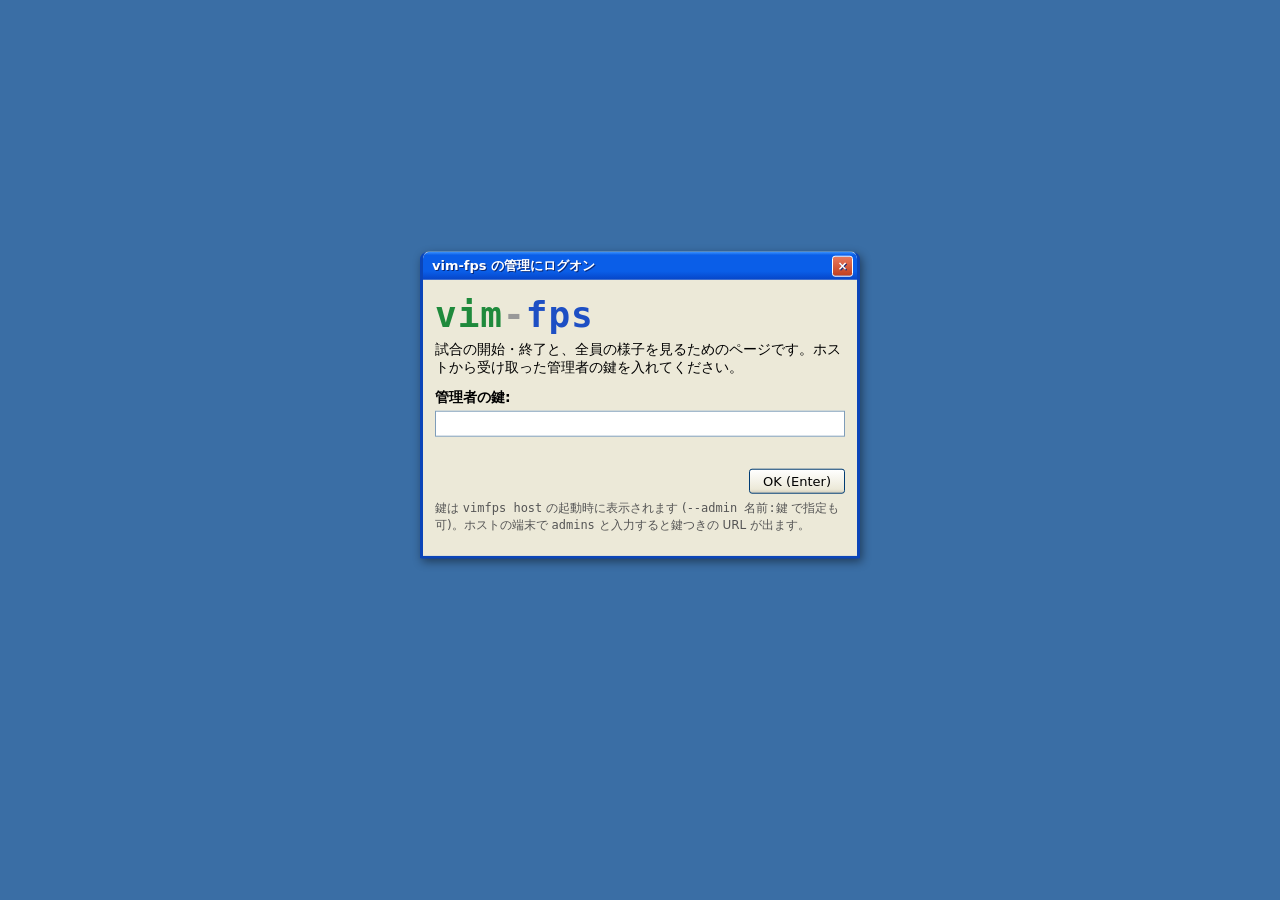
<file: web/admin.html>
<!doctype html>
<html lang="ja">
<head>
<meta charset="utf-8">
<meta name="viewport" content="width=device-width, initial-scale=1">
<meta name="referrer" content="no-referrer">
<meta name="robots" content="noindex">
<title>vim-fps 管理</title>
<link rel="icon" href="data:image/svg+xml,<svg xmlns='http://www.w3.org/2000/svg' viewBox='0 0 16 16'><rect width='16' height='16' rx='3' fill='%23245edb'/><circle cx='8' cy='8' r='4' fill='%23e5372c'/></svg>">
<link rel="stylesheet" href="style.css">
<link rel="stylesheet" href="admin.css">
</head>
<body class="admin" data-phase="none">

<!-- Log on: the admin key (from the URL's #key=..., or typed) -->
<div id="signin" class="window">
  <div class="titlebar"><span>vim-fps の管理にログオン</span><span class="tb-btns"><i class="x">×</i></span></div>
  <form id="signin-form" class="body" autocomplete="off">
    <div class="logo"><span class="v">vim</span><span class="dash">-</span><span class="f">fps</span></div>
    <p>試合の開始・終了と、全員の様子を見るためのページです。ホストから受け取った管理者の鍵を入れてください。</p>
    <label for="signin-key">管理者の鍵:</label>
    <input id="signin-key" type="password" spellcheck="false" autocapitalize="off" required minlength="8">
    <p id="signin-error" role="alert"></p>
    <div class="btns"><button type="submit" class="xpbtn">OK (Enter)</button></div>
    <p class="hint">鍵は <code>vimfps host</code> の起動時に表示されます (<code>--admin 名前:鍵</code> で指定も可)。ホストの端末で <code>admins</code> と入力すると鍵つきの URL が出ます。</p>
  </form>
</div>

<div id="desk" hidden>
  <!-- 1: everyone's view -->
  <section id="w-monitor" class="window" data-win="1" data-title="モニター">
    <div class="titlebar"><span><b class="wn">1</b> <span id="monitor-title">モニター</span></span><span class="tb-btns"><i>_</i><i id="btn-max" title="全画面 (F)">□</i></span></div>
    <div class="body">
      <div id="monitor-bar" class="mbar"></div>
      <div id="screens">
        <canvas id="gl"></canvas>
        <div id="tiles"></div>
        <canvas id="bigmap" hidden></canvas>
      </div>
      <div class="hint keys" id="monitor-hint"><kbd>hjkl</kbd> 選ぶ · <kbd>Enter</kbd> 1 人を大きく · <kbd>+</kbd>/<kbd>-</kbd> 表示数 (<kbd>=</kbd> 自動) · <kbd>s</kbd> 並び (順位 / 名前) · <kbd>]</kbd>/<kbd>[</kbd> ページ · <kbd>c</kbd> 巡回 · <kbd>b</kbd> bot · <kbd>a</kbd>/<kbd>o</kbd> カメラ 自動 / 手動 · <kbd>F</kbd> 全画面 · <kbd>m</kbd> マップ · <kbd>Esc</kbd> 一覧へ</div>
      <div class="hint touchonly">タイルをタップで 1 人を大きく (もう一度で一覧へ) · カメラはドラッグで向き、ボタンで移動 · □ で全画面</div>
    </div>
  </section>

  <div id="side">
    <!-- 2: the match -->
    <section id="w-match" class="window" data-win="2" data-title="試合">
      <div class="titlebar"><span><b class="wn">2</b> 試合</span><span class="tb-btns"><i>_</i></span></div>
      <div class="body">
        <div id="phase"><i></i><span id="phase-name">接続中</span><b id="phase-clock">--:--</b></div>
        <ol id="match-list" class="listview plain"></ol>
        <div class="hint keys"><kbd>j</kbd>/<kbd>k</kbd> 選ぶ · <kbd>Enter</kbd> 実行 · <kbd>h</kbd>/<kbd>l</kbd> 秒読み・切り替え</div>
      </div>
    </section>

    <!-- 3: map -->
    <section id="w-map" class="window" data-win="3" data-title="マップ">
      <div class="titlebar"><span><b class="wn">3</b> マップ</span><span class="tb-btns"><i>_</i></span></div>
      <div class="body"><canvas id="minimap" width="560" height="560"></canvas>
        <div class="hint"><span class="keys"><kbd>j</kbd>/<kbd>k</kbd> 選手を選ぶ · <kbd>Enter</kbd> モニターで大きく · </span>扇は見ている向き · 赤い縁は撃ち合い中</div></div>
    </section>

    <!-- 4: ranking -->
    <section id="w-rank" class="window" data-win="4" data-title="順位">
      <div class="titlebar"><span><b class="wn">4</b> 順位</span><span class="tb-btns"><i>_</i></span></div>
      <div class="body">
        <table id="ranking" class="grid">
          <thead><tr><th>順</th><th>名前</th><th>HP</th><th>キル</th><th>デス</th><th>ping</th></tr></thead>
          <tbody></tbody>
        </table>
        <p id="watchers" class="hint"></p>
        <div class="btns acts" id="rank-acts">
          <button type="button" class="xpbtn" data-act="solo">視点を大きく (Enter)</button>
          <button type="button" class="xpbtn" data-act="watch">観戦に回す (w)</button>
          <button type="button" class="xpbtn" data-act="kick">退出させる (dd)</button>
        </div>
        <div class="hint keys"><kbd>j</kbd>/<kbd>k</kbd> 選ぶ · <kbd>h</kbd>/<kbd>l</kbd> bot の強さ · ボタンは選んだ人に</div>
      </div>
    </section>

    <!-- 5: bots -->
    <section id="w-bots" class="window" data-win="5" data-title="bot">
      <div class="titlebar"><span><b class="wn">5</b> bot</span><span class="tb-btns"><i>_</i></span></div>
      <div class="body">
        <ol id="bot-list" class="listview plain"></ol>
        <div class="hint"><span class="keys"><kbd>j</kbd>/<kbd>k</kbd> 選ぶ · <kbd>h</kbd>/<kbd>l</kbd> 数・強さ・番号 (<kbd>H</kbd>/<kbd>L</kbd> で 5 ずつ) · <kbd>a</kbd> 全体の強さに戻す · </span>◀ ▶ で変更 · すぐ反映</div>
      </div>
    </section>

    <!-- 6: rules of the match about to start (or of the next one) -->
    <section id="w-rules" class="window" data-win="6" data-title="ルール">
      <div class="titlebar"><span><b class="wn">6</b> <span id="rules-title">ルール</span></span><span class="tb-btns"><i>_</i></span></div>
      <div class="body">
        <ol id="rules-list" class="listview plain"></ol>
        <p id="rules-note" class="hint"></p>
        <div class="hint"><span class="keys"><kbd>j</kbd>/<kbd>k</kbd> 項目 · <kbd>h</kbd>/<kbd>l</kbd> 変更 · <kbd>Enter</kbd> または <kbd>:w</kbd> で保存 · <kbd>u</kbd> 元に戻す</span><span class="touchonly">◀ ▶ で変更して「保存する」</span></div>
      </div>
    </section>

    <!-- 7: log and messages -->
    <section id="w-log" class="window" data-win="7" data-title="ログ">
      <div class="titlebar"><span><b class="wn">7</b> ログ</span><span class="tb-btns"><i>_</i></span></div>
      <div class="body">
        <ol id="log"></ol>
        <div class="btns acts"><button type="button" class="xpbtn" id="btn-say">全員にメッセージ (i)</button></div>
        <div class="hint keys"><kbd>j</kbd>/<kbd>k</kbd> スクロール</div>
      </div>
    </section>
  </div>

  <!-- : command line -->
  <div id="cmdwin" class="window overlay" hidden>
    <div class="titlebar"><span>コマンドの実行</span><span class="tb-btns"><i class="x">×</i></span></div>
    <div class="body">
      <form id="cmdform" action="#"><label for="cmdinput">:</label><input id="cmdinput" autocomplete="off" spellcheck="false" autocapitalize="off"></form>
      <div class="hint">start [秒] · end · lobby · cancel · auto on|off · bots 数 · bots 5:5 4:2 · order strong|weak|random · level 名前 1〜5 · level all 1〜5 · set time=分 … · kick 名前 · watch 名前 · say 文 · status · w (ルール保存) · help · q · ↑↓ 履歴</div>
    </div>
  </div>

  <!-- i: a message to everyone -->
  <div id="saywin" class="window overlay" hidden>
    <div class="titlebar"><span>チャット — 全員に送信 (管理者として)</span><span class="tb-btns"><i class="x">×</i></span></div>
    <div class="body">
      <form id="sayform" action="#"><input id="sayinput" maxlength="120" autocomplete="off" spellcheck="false"></form>
      <div class="hint">Enter で送信 · Esc で取り消し</div>
    </div>
  </div>

  <!-- Messages and questions -->
  <div id="msgwin" class="window overlay" hidden role="dialog" aria-modal="true">
    <div class="titlebar"><span id="msg-title">メッセージ</span><span class="tb-btns"><i class="x">×</i></span></div>
    <div class="body">
      <div id="msg-row"><span id="msg-icon" hidden>?</span><pre id="msg-body"></pre></div>
      <div class="btns" id="msg-btns"></div>
    </div>
  </div>

  <div id="taskbar">
    <div id="start" title="キーの一覧 (?)"><span class="flag"></span><span id="mode">NORMAL</span></div>
    <div class="tb" id="cmdbtn" title="コマンド (:)">: コマンド</div>
    <div id="tasks"></div>
    <div class="tb grow" id="showcmd"></div>
    <div id="tray"><span id="link"></span><span id="admin-name"></span><span id="clock">--:--</span></div>
  </div>
</div>

<script type="module" src="js/admin.js"></script>
</body>
</html>
</file>
<file: web/style.css>
/* XP-era desktop look: blue title bars, beige window bodies, a taskbar at
   the bottom. Original styling only (no third-party assets or fonts). */

:root {
  --title-a: #0a5ee8;
  --title-b: #3d95ff;
  --title-c: #0645c8;
  --window: #ece9d8;
  --window-edge: #0b45b8;
  --text: #000;
  --muted: #555;
  --select: #316ac5;
  --taskbar-a: #2a62db;
  --taskbar-b: #1c4bbf;
  --start-a: #3f9b3f;
  --start-b: #2b7a2b;
  --tray: #0f8ae8;
  --bg: #3a6ea5;
  --crosshair: #fff;
  --font: system-ui, -apple-system, "Segoe UI", "Hiragino Sans", "Noto Sans JP", sans-serif;
  --mono: ui-monospace, "SF Mono", Menlo, Consolas, "Noto Sans Mono", monospace;
  color-scheme: light;
}

* { box-sizing: border-box; }
html, body { margin: 0; height: 100%; overflow: hidden; background: var(--bg); font-family: var(--font); font-size: 14px; color: var(--text); }
#app { position: fixed; inset: 0; cursor: none; user-select: none; }
#view { position: absolute; inset: 0; width: 100%; height: calc(100% - 34px); display: block; }
.hidden { display: none !important; }

/* ---------- windows ---------- */
.window {
  position: absolute;
  background: var(--window);
  border: 3px solid var(--window-edge);
  border-top-width: 0;
  border-radius: 8px 8px 2px 2px;
  box-shadow: 2px 3px 10px rgba(0, 0, 0, 0.45);
  min-width: 220px;
  z-index: 20;
}
.titlebar {
  display: flex; align-items: center; justify-content: space-between;
  height: 28px; padding: 0 4px 0 9px;
  color: #fff; font-weight: 700; font-size: 13px;
  text-shadow: 1px 1px 0 #0a2a7a;
  background: linear-gradient(180deg, var(--title-b) 0%, var(--title-a) 12%, var(--title-a) 70%, var(--title-c) 100%);
  border-radius: 7px 7px 0 0;
}
.tb-btns { display: flex; gap: 2px; }
.tb-btns i {
  font-style: normal; width: 21px; height: 21px; display: grid; place-items: center;
  border: 1px solid #fff; border-radius: 3px; font-size: 12px; line-height: 1;
  background: linear-gradient(180deg, #4a8cf7, #1d5fd6);
}
.tb-btns i.x { background: linear-gradient(180deg, #e8795d, #c2401f); }
.window .body { padding: 10px 12px; }
.window.small { min-width: 180px; }
.hint { color: var(--muted); font-size: 12px; margin: 8px 0 0; }
kbd { font-family: var(--mono); background: #fff; border: 1px solid #aaa; border-bottom-width: 2px; border-radius: 3px; padding: 0 4px; font-size: 12px; }

.listview { list-style: none; margin: 0; padding: 2px; background: #fff; border: 1px solid #7f9db9; min-width: 260px; counter-reset: li; }
.listview li { padding: 5px 10px 5px 30px; position: relative; counter-increment: li; white-space: nowrap; }
.listview li::before { content: counter(li); position: absolute; left: 8px; color: #888; font-family: var(--mono); font-size: 12px; top: 6px; }
.listview li.sel { background: var(--select); color: #fff; }
.listview li.sel::before { color: #cfe0ff; }
.listview li.disabled { color: #999; }
.listview li .sub { color: #777; font-size: 12px; margin-left: 8px; }
.listview li.sel .sub { color: #dde8ff; }
/* The title menu: the explanation goes under the name and wraps inside
   the window (a phone is narrower than the longest one). */
#menu li { white-space: normal; }
/* Taller than a phone's screen: the window keeps its title bar and the
   inside scrolls (the menu follows the selected row). */
#title { display: flex; flex-direction: column; max-height: calc(100vh - 50px); max-height: calc(100dvh - 50px); }
#title .body { overflow-y: auto; min-height: 0; }
#menu li .sub { display: block; margin-left: 0; line-height: 1.35; }

/* ---------- title ---------- */
#customwin { left: 50%; top: 45%; transform: translate(-50%, -50%); width: min(520px, calc(100vw - 32px)); z-index: 25; }
#title { left: 50%; top: 45%; transform: translate(-50%, -50%); width: min(520px, calc(100vw - 32px)); }
.logo { font-family: var(--mono); font-size: 44px; font-weight: 800; letter-spacing: 1px; margin: 4px 0 0; }
.logo .v { color: #1f8a3c; } .logo .dash { color: #999; } .logo .f { color: #1d4fc4; }
.tag { margin: 0 0 10px; color: #333; }

/* ---------- HUD ---------- */
#crosshair { position: absolute; left: 50%; top: calc(50% - 17px); width: 0; height: 0; z-index: 5; pointer-events: none; }
#crosshair::before, #crosshair::after { content: ""; position: absolute; background: var(--crosshair); box-shadow: 0 0 2px #000; }
#crosshair[data-mode="normal"]::before { width: 14px; height: 18px; left: -7px; top: -9px; background: rgba(255,255,255,0.35); background: color-mix(in srgb, var(--crosshair) 35%, transparent); border: 2px solid var(--crosshair); }
#crosshair[data-mode="normal"]::after { display: none; }
#crosshair[data-mode="view"]::before { width: 22px; height: 2px; left: -11px; top: -1px; }
#crosshair[data-mode="view"]::after { width: 2px; height: 22px; left: -1px; top: -11px; }
#crosshair[data-mode="other"]::before { width: 12px; height: 20px; left: -6px; top: -10px; background: transparent; border: 2px solid var(--crosshair); }
#crosshair[data-mode="other"]::after { display: none; }
#hitmarker { position: absolute; left: 50%; top: calc(50% - 17px); transform: translate(-50%, -50%); color: #fff; font-size: 26px; font-weight: 700; text-shadow: 0 0 3px #000; z-index: 6; }
#hitmarker.head { color: #ff4040; }
#scope { position: absolute; inset: 0 0 34px 0; z-index: 4; pointer-events: none;
  background: radial-gradient(circle at 50% 50%, transparent 0, transparent 34vh, #000 34.3vh); }
#scope::before { content: ""; position: absolute; left: 0; right: 0; top: calc(50% - 0.5px); height: 1px; background: #000; }
#scope::after { content: ""; position: absolute; top: 0; bottom: 0; left: calc(50% - 0.5px); width: 1px; background: #000; }
/* Bullet-drop marks below the centre: 1 = 100 m, 2 = 200 m ... */
#holdover { position: absolute; left: 50%; top: 50%; width: 0; height: 0; }
#holdover i { position: absolute; left: -9px; width: 18px; height: 2px; background: #000; }
#holdover i b { position: absolute; left: 22px; top: -7px; font: 700 10px var(--mono); color: #000; text-shadow: 0 0 2px #fff; }
#dmgdir { position: absolute; left: 50%; top: calc(50% - 17px); width: 0; height: 0; z-index: 6; pointer-events: none; }
#dmgdir .arc { position: absolute; left: -60px; top: -140px; width: 120px; height: 24px; transform-origin: 60px 140px;
  background: radial-gradient(ellipse at 50% 100%, rgba(255,40,40,0.85), rgba(255,40,40,0) 70%); }
body.uianim #dmgdir .arc { animation: fade 0.7s ease-out forwards; }

#progress { left: 50%; top: 62%; transform: translateX(-50%); }
.xpbar { width: 200px; height: 16px; border: 1px solid #686868; background: #fff; padding: 2px; border-radius: 2px; }
.xpbar > div { height: 100%; width: 0; background: repeating-linear-gradient(90deg, #2bb52b 0 8px, transparent 8px 10px); }

#chatlog { position: absolute; left: 12px; bottom: 46px; width: min(460px, calc(100vw - 32px)); z-index: 3; font-size: 13px; pointer-events: none; display: flex; flex-direction: column; justify-content: flex-end; overflow: hidden; }
#chatlog div { color: #fff; text-shadow: 0 0 3px #000, 1px 1px 0 #000; margin-top: 2px; word-break: break-all; }
#chatlog div b { color: #ffe27a; }
#chatlog div.sys { color: #bfe3ff; }
body.uianim #chatlog div.old { opacity: 0.0; transition: opacity 1s; }
body:not(.uianim) #chatlog div.old { display: none; }

#rank { white-space: pre-line; position: absolute; right: 12px; top: 10px; z-index: 3; background: rgba(0,0,0,0.35); color: #fff; padding: 6px 10px; border-radius: 4px; font-size: 13px; line-height: 1.5; text-align: right; }
#fps { position: absolute; left: 12px; top: 10px; color: #fff; text-shadow: 0 0 2px #000; font-family: var(--mono); z-index: 3; }

/* notification balloons, above the tray */
#balloons { position: absolute; right: 10px; bottom: calc(44px + var(--pip, 0px)); z-index: 30; display: flex; flex-direction: column; gap: 6px; align-items: flex-end; justify-content: flex-end; overflow: hidden; padding: 2px 4px 6px; pointer-events: none; }
.balloon { background: #ffffe1; border: 1px solid #000; border-radius: 8px; padding: 6px 12px; font-size: 13px; box-shadow: 1px 2px 4px rgba(0,0,0,0.35); max-width: min(420px, calc(100vw - 32px)); }
.balloon .h { font-weight: 700; }
.balloon.kill .h { color: #a01010; }
body.uianim .balloon { animation: pop 0.15s ease-out; }
body.uianim .balloon.out { opacity: 0; transition: opacity 0.4s; }

/* ---------- windows placement ---------- */
#inventory { left: 50%; top: 45%; transform: translate(-50%, -50%); }
#mapwin { left: 50%; top: calc(50% - 17px); transform: translate(-50%, -50%); }
#mapcanvas { display: block; width: min(480px, calc(100vw - 60px), calc(100vh - 160px)); height: auto; aspect-ratio: 1; background: #6fae4a; border: 1px solid #7f9db9; }
#chatwin, #cmdwin { left: 12px; bottom: 46px; width: min(520px, calc(100vw - 24px)); }
#chatinput, #cmdinput { width: 100%; font: 14px var(--mono); padding: 4px 6px; border: 1px solid #7f9db9; outline: none; }
#cmdwin .body { display: flex; flex-wrap: wrap; align-items: center; gap: 4px; }
#cmdwin label { font: 700 16px var(--mono); }
#cmdinput { flex: 1; width: auto; }
#cmdform { display: flex; align-items: center; gap: 4px; flex: 1; }
#chatform { margin: 0; }
/* The × of a window closes it (touch screens have no Esc key). */
body.touch .titlebar .x { width: 30px; height: 24px; font-size: 15px; }
#cmdwin .hint { flex-basis: 100%; }
.btnrow { display: flex; gap: 8px; justify-content: flex-end; margin-top: 8px; flex-basis: 100%; }
.xpbtn { font: 13px var(--font); min-width: 96px; padding: 4px 12px; border: 1px solid #003c74; border-radius: 3px; color: #000; cursor: default;
  background: linear-gradient(180deg, #ffffff, #ece9d8 85%, #d6d0bd); }
.xpbtn:active { background: linear-gradient(180deg, #e3e0d0, #f3f1e8); }
body:not(.touch) .btnrow { display: none; }
/* Touch screens: the typing windows go to the top, above the key pad (and
   clear of the on-screen keyboard), with large buttons. */
body.touch #chatwin, body.touch #cmdwin { top: 56px; bottom: auto; z-index: 45; }
body.touch .xpbtn { min-height: 40px; font-size: 15px; flex: 1; }
#msgwin { left: 50%; top: 45%; transform: translate(-50%, -50%); max-width: calc(100vw - 32px); z-index: 26; }
/* Lines of a whole number of pixels, and the space around them a border
   (which does not scroll): j / k move exactly one line, and the top line
   always shows whole. */
#msg-body { margin: 0; font: 13px/20px var(--mono); background: #fff; border: solid #fff; border-width: 8px 10px; box-shadow: 0 0 0 1px #7f9db9; padding: 0; max-height: calc(100vh - 200px); max-height: calc(round(down, 100vh - 216px, 20px) + 16px); max-width: calc(100vw - 60px); overflow: auto; white-space: pre; min-width: min(560px, calc(100vw - 60px)); }
#msg-body .err { color: #c00000; }
/* Death: stop screen and reboot (they cover everything, the taskbar too). */
#bsod { position: fixed; inset: 0; z-index: 100; background: #0000aa; color: #fff; display: flex; align-items: center; justify-content: center; padding: 16px; }
#bsod-text { margin: 0; font: 15px/1.45 var(--mono); white-space: pre-wrap; max-width: 760px; width: 100%; }
#bsod-text .hl { background: #aaaaaa; color: #0000aa; padding: 0 6px; }
#boot { position: fixed; inset: 0; z-index: 100; background: #000; color: #ddd; display: flex; flex-direction: column; align-items: center; justify-content: center; gap: 22px; font-family: var(--font); }
#boot .boot-logo { display: flex; align-items: center; gap: 10px; font: 800 40px var(--mono); }
#boot .boot-logo .v { color: #3ec45c; } #boot .boot-logo .dash { color: #888; } #boot .boot-logo .f { color: #4f86f7; }
#boot .boot-logo .flag { width: 26px; height: 26px; transform: rotate(45deg); border-radius: 3px; background: linear-gradient(135deg, #b9f5b9, #1f8a3c); }
#boot .boot-bar { position: relative; width: 160px; height: 14px; border: 2px solid #b2b2b2; border-radius: 4px; overflow: hidden; }
#boot .boot-bar i { position: absolute; top: 2px; width: 10px; height: 6px; border-radius: 1px; background: linear-gradient(180deg, #8fb6ff, #2a5fd6); left: 6px; }
#boot .boot-bar i:nth-child(2) { left: 19px; } #boot .boot-bar i:nth-child(3) { left: 32px; }
body.uianim #boot .boot-bar i { animation: bootbar 1.2s linear infinite; }
@keyframes bootbar { from { transform: translateX(-40px); } to { transform: translateX(170px); } }
#boot p { margin: 0; font-size: 13px; color: #999; }
.icon-err { flex: none; width: 34px; height: 34px; border-radius: 50%; display: grid; place-items: center; color: #fff; font-weight: 700; font-size: 20px; background: radial-gradient(circle at 35% 30%, #ff8a7a, #d11a0a 60%, #9a0f04); border: 1px solid #7a0a00; }
#lobbywin { left: 50%; top: 96px; transform: translateX(-50%); width: min(440px, calc(100vw - 32px)); z-index: 18; }
#lobby-status { margin: 0 0 8px; font-weight: 700; }
#lobby-count { font-size: 64px; line-height: 1; font-weight: 800; text-align: center; margin: 2px 0 10px; color: #1d4fc4; font-variant-numeric: tabular-nums; }
#lobby-list { list-style: none; margin: 0; padding: 4px 6px; background: #fff; border: 1px solid #7f9db9; max-height: 132px; overflow: auto; display: flex; flex-wrap: wrap; gap: 4px 12px; font-size: 13px; }
#lobby-list li.me { font-weight: 700; }
#lobby-list li.bot { color: #777; }
#lobby-list li.watch { color: #777; font-style: italic; }
#resultwin { left: 50%; top: 46%; transform: translate(-50%, -50%); min-width: min(360px, calc(100vw - 32px)); max-width: calc(100vw - 32px); }
/* Many players: the table scrolls inside the window (j / k, a whole row a
   press), its header staying on top. Rows are 26 px; the box is a whole
   number of rows tall. */
#result-scroll { background: #fff; border: 1px solid #7f9db9; overflow-y: auto; max-height: calc(100vh - 230px); max-height: calc(round(down, 100vh - 256px, 26px) + 26px); overscroll-behavior: contain; }
#result-table { border-collapse: collapse; width: 100%; font-size: 13px; }
#result-table td, #result-table th { height: 26px; box-sizing: border-box; padding: 0 10px; line-height: 25px; text-align: left; border-bottom: 1px solid #e3e3e3; white-space: nowrap; }
#result-table td:first-child, #result-table th:first-child, #result-table td:nth-child(n+3), #result-table th:nth-child(n+3) { text-align: right; font-variant-numeric: tabular-nums; }
#result-table td:nth-child(2) { max-width: 16em; overflow: hidden; text-overflow: ellipsis; }
#result-table th { position: sticky; top: 0; z-index: 1; background: #f4f3ee; font-weight: 600; box-shadow: 0 1px 0 #d6d2c2; }
#result-table tr.me td { background: #dce8ff; font-weight: 700; }
#result-hint { margin: 6px 0 0; font-size: 12px; color: #555; }
/* Touch: up top, clear of the keys on screen (about 130 px over the task bar). */
body.touch #resultwin { top: 56px; transform: translateX(-50%); }
body.touch #result-scroll { max-height: calc(100vh - 380px); max-height: calc(round(down, 100vh - 406px, 26px) + 26px); }

/* ---------- taskbar ---------- */
#taskbar {
  position: absolute; left: 0; right: 0; bottom: 0; height: 34px; z-index: 40;
  display: flex; align-items: stretch; gap: 4px; padding-right: 0;
  background: linear-gradient(180deg, #3f7ff0 0%, var(--taskbar-a) 10%, var(--taskbar-b) 90%, #163f9e 100%);
  color: #fff; font-size: 13px;
}
#start {
  display: flex; align-items: center; gap: 6px; padding: 0 16px 0 10px; min-width: 120px;
  font-weight: 800; font-style: italic; font-size: 16px; letter-spacing: 0.5px; text-shadow: 1px 1px 1px #123;
  background: linear-gradient(180deg, #5dbb5d 0%, var(--start-a) 15%, var(--start-b) 85%, #1f5d1f 100%);
  border-radius: 0 12px 12px 0; box-shadow: inset -1px 0 2px rgba(0,0,0,0.4);
}
#start .flag { width: 16px; height: 16px; transform: rotate(45deg); border-radius: 2px; background: linear-gradient(135deg, #b9f5b9, #1f8a3c); border: 1px solid #0d4f1d; box-shadow: inset 0 0 0 2px rgba(255,255,255,0.35); }
#start[data-mode="VIEW"] { background: linear-gradient(180deg, #e2b24a 0%, #c98a12 15%, #a8700a 85%, #7c5205 100%); }
#start[data-mode="INSERT"], #start[data-mode="COMMAND"] { background: linear-gradient(180deg, #e46a6a 0%, #c43c3c 15%, #a12a2a 85%, #741a1a 100%); }
#start[data-mode="INVENTORY"], #start[data-mode="MAP"], #start[data-mode="MESSAGE"] { background: linear-gradient(180deg, #a77be0 0%, #7f4fc4 15%, #6a3aaa 85%, #4a2580 100%); }
.tb { display: flex; align-items: center; gap: 6px; padding: 0 10px; margin: 3px 0; border-radius: 3px; white-space: nowrap; overflow: hidden;
  background: linear-gradient(180deg, #3c81f3, #2a68dd); box-shadow: inset 0 0 0 1px rgba(0,0,0,0.25), inset 1px 1px 0 rgba(255,255,255,0.25); }
.tb.grow { flex: 1; font-family: var(--mono); background: transparent; box-shadow: none; }
.hpbar { width: 80px; height: 12px; background: #20305a; border: 1px solid #0a1838; }
#hp-fill { height: 100%; width: 100%; background: linear-gradient(180deg, #7de07d, #2fa52f); }
#hp-fill.low { background: linear-gradient(180deg, #ff9a7a, #d1301a); }
#tray { display: flex; align-items: center; gap: 12px; padding: 0 12px; margin-left: auto;
  background: linear-gradient(180deg, #19a0f2, var(--tray) 15%, #0b72cc 100%); border-left: 1px solid #0a4ea8; box-shadow: inset 1px 0 0 #4fc0ff; }
#clock { font-variant-numeric: tabular-nums; }
#imewarn { position: absolute; top: 12px; left: 50%; transform: translateX(-50%); z-index: 60; background: #ffffe1; border: 1px solid #000; padding: 6px 12px; border-radius: 6px; }

/* ---------- sight pictures while aiming (crosshair replaced) ---------- */
#crosshair[data-mode^="ads-"]::before, #crosshair[data-mode^="ads-"]::after { box-shadow: none; }
#crosshair[data-mode="ads-holo"]::before { width: 5px; height: 5px; left: -2.5px; top: -2.5px; border-radius: 50%; background: #ff2a2a; box-shadow: 0 0 4px #ff4040; }
#crosshair[data-mode="ads-holo"]::after { width: 34px; height: 34px; left: -17px; top: -17px; border-radius: 50%; background: transparent; border: 1.5px solid rgba(255,60,60,0.75); }
#crosshair[data-mode="ads-ring"]::before { width: 3px; height: 3px; left: -1.5px; top: -1.5px; border-radius: 50%; background: #fff; }
#crosshair[data-mode="ads-ring"]::after { width: 26px; height: 26px; left: -13px; top: -13px; border-radius: 50%; background: transparent; border: 3px solid rgba(20,20,20,0.85); }
#crosshair[data-mode="ads-bead"]::before { width: 7px; height: 7px; left: -3.5px; top: -3.5px; border-radius: 50%; background: #ffe9a0; border: 1px solid #000; }
#crosshair[data-mode="ads-bead"]::after { display: none; }
#crosshair[data-mode="ads-scope"]::before { width: 2px; height: 14px; left: -1px; top: -1px; background: #111; }
#crosshair[data-mode="ads-scope"]::after { width: 30px; height: 2px; left: -15px; top: -1px; background: #111; }

/* ---------- watching ---------- */
#watchbar { position: absolute; left: 50%; top: 50px; transform: translateX(-50%); z-index: 3; max-width: calc(100vw - 24px);
  background: #ffffe1; color: #000; border: 1px solid #000; border-radius: 6px; padding: 4px 12px; font-size: 13px; white-space: nowrap; overflow: hidden; text-overflow: ellipsis; }
#start[data-mode="SPECTATE"] { background: linear-gradient(180deg, #6fc6d8 0%, #2b8aa8 15%, #1d6f8a 85%, #134e63 100%); }
/* A phone: the key line across the whole width, under the compass and the rank. */
@media (max-width: 640px) { #watchbar { left: 12px; right: 12px; transform: none; max-width: none; font-size: 11px; white-space: normal; } }

#followcard { left: 12px; top: 10px; width: 260px; z-index: 3; }
#followcard .body { padding: 6px 8px; }
#followcard .row { display: flex; justify-content: space-between; gap: 8px; font-size: 12px; margin-top: 4px; }
.hpbar.big { width: 100%; height: 14px; background: #20305a; border: 1px solid #0a1838; }
.hpbar.big > div { height: 100%; background: linear-gradient(180deg, #7de07d, #2fa52f); }
.hpbar.big > div.low { background: linear-gradient(180deg, #ff9a7a, #d1301a); }
#crosshair[data-mode="none"] { display: none; }
/* The wipe: a frame around the small second view drawn on the canvas. */
#pip { position: absolute; z-index: 3; box-sizing: border-box; pointer-events: none; border: 2px solid #fff; border-radius: 3px;
  box-shadow: 0 0 0 1px #0a246a, 0 2px 10px rgba(0,0,0,0.5); }
#pip-name { position: absolute; left: 0; top: 0; max-width: 100%; box-sizing: border-box; padding: 2px 8px; font-size: 12px; color: #fff;
  background: linear-gradient(180deg, #2b71e0, #0a3fb8); border-radius: 0 0 4px 0; white-space: nowrap; overflow: hidden; text-overflow: ellipsis; }
#netstat { position: absolute; right: 12px; top: 44px; z-index: 4; margin: 0; padding: 4px 8px; font: 11px/1.4 var(--mono);
  color: #fff; background: rgba(0,0,0,0.55); border-radius: 4px; pointer-events: none; white-space: pre; }
@media (max-width: 640px) { #netstat { top: 128px; font-size: 10px; } }
@media (max-width: 640px) { #followcard { width: min(260px, calc(100vw - 24px)); } }
#followcard .row { flex-wrap: wrap; }
#followcard .row span { white-space: nowrap; }
/* Watching a fight: the other side's name and health under the card. */
#followcard .foe { display: grid; grid-template-columns: auto 1fr auto; align-items: center; gap: 6px; margin-top: 6px; padding-top: 5px; border-top: 1px solid #c9c4b0; font-size: 12px; }
#followcard .foe .vsx { color: #a00; font-weight: 700; }
#followcard .foe b { grid-column: 2; overflow: hidden; text-overflow: ellipsis; white-space: nowrap; }
#followcard .foe .hpbar.big { grid-column: 1 / -1; height: 10px; }
#followcard .foe .hpbar.big > div { background: linear-gradient(180deg, #ff9a7a, #d1301a); }

/* ---------- compass (spotting) ---------- */
#compass { position: absolute; left: 50%; top: 8px; transform: translateX(-50%); width: min(520px, calc(100vw - 230px)); height: 34px; z-index: 3;
  background: linear-gradient(180deg, rgba(16,40,110,0.7), rgba(10,30,90,0.55)); border: 1px solid rgba(255,255,255,0.5); border-radius: 4px; overflow: hidden; color: #fff; font-size: 11px; }
#compass .strip { position: absolute; inset: 0; }
#compass .tick { position: absolute; top: 2px; transform: translateX(-50%); font-style: normal; color: #cfe0ff; }
#compass .tick::after { content: ""; position: absolute; left: 50%; top: 14px; width: 1px; height: 6px; background: rgba(255,255,255,0.6); }
#compass .tick.big { color: #fff; font-weight: 700; font-size: 12px; }
#compass b { position: absolute; bottom: 2px; width: 9px; height: 9px; margin-left: -4.5px; border-radius: 50%; font-size: 10px; line-height: 9px; text-align: center; }
#compass b.shot { background: #ff3030; box-shadow: 0 0 4px #ff3030; }
#compass b.step { background: #ff9a2a; }
#compass b.spot { background: transparent; color: #ffd400; font-size: 13px; text-shadow: 0 0 2px #000; }
#compass b.edge { opacity: 0.55; }
#compass .hdg { position: absolute; left: 50%; top: 18px; transform: translateX(-50%); font: 700 10px var(--mono); background: rgba(0,0,0,0.4); padding: 0 3px; }
#compass::after { content: ""; position: absolute; left: 50%; top: 0; bottom: 0; width: 1px; background: #ffd400; }

/* ---------- the ring, tanks ---------- */
#ringwarn { position: absolute; inset: 0; z-index: 2; pointer-events: none; box-shadow: inset 0 0 140px 30px rgba(255, 70, 20, 0.55); }
#ringwarn span { position: absolute; left: 50%; top: 24%; transform: translateX(-50%); max-width: calc(100vw - 24px); padding: 6px 14px; border-radius: 4px;
  background: rgba(150, 20, 0, 0.82); color: #fff; font-weight: 700; font-size: 15px; text-align: center; }
body.uianim #ringwarn { animation: ringpulse 1s ease-in-out infinite alternate; }
@keyframes ringpulse { from { opacity: 0.7; } to { opacity: 1; } }
#prompt { position: absolute; left: 50%; bottom: 58px; transform: translateX(-50%); z-index: 3; padding: 4px 12px; border-radius: 4px;
  background: rgba(0, 0, 0, 0.5); color: #fff; font-size: 13px; white-space: nowrap; pointer-events: none; }
#compass b.ring { background: transparent; color: #ff7a3a; font-size: 13px; text-shadow: 0 0 2px #000; }

/* ---------- touch pad (phones, tablets) ---------- */
#touchpad { position: absolute; left: 0; right: 0; bottom: 40px; z-index: 35; pointer-events: none; display: flex; justify-content: space-between; align-items: flex-end; padding: 0 10px; }
#touchpad .pad { display: grid; gap: 6px; pointer-events: auto; }
#touchpad .pad.left { grid-template-columns: repeat(var(--cols, 3), 56px); }
#touchpad .pad.right { grid-template-columns: repeat(var(--cols, 3), 50px); }
/* A key with a word under it (what it does in this scene). */
#touchpad button.hinted { display: flex; flex-direction: column; align-items: center; justify-content: center; gap: 1px; padding: 0; line-height: 1.05; }
#touchpad button small { font: 600 9px var(--font); opacity: 0.9; white-space: nowrap; }
#touchpad button { height: 46px; border-radius: 8px; border: 1px solid #0b45b8; color: #fff; font: 700 16px var(--mono); touch-action: none; user-select: none; -webkit-user-select: none;
  background: linear-gradient(180deg, rgba(74,140,247,0.75), rgba(29,95,214,0.75)); }
#touchpad .pad.left button { height: 56px; font-size: 20px; }
#touchpad button.fire { background: linear-gradient(180deg, rgba(232,121,93,0.85), rgba(194,64,31,0.85)); }
#touchpad button.down, #touchpad button.on { background: linear-gradient(180deg, #ffd36b, #e0a020); color: #000; }
#touchpad button.blank { visibility: hidden; }
#touchpad button[data-key="Shift"], #touchpad button[data-key="Escape"] { font-size: 12px; }
body.touch #chatlog { bottom: 220px; }
body.touch #balloons { bottom: 380px; }
@media (max-width: 640px) {
  #compass { width: calc(100vw - 24px); }
  #rank { font-size: 11px; top: 6px; }
  #touchpad .pad.left { grid-template-columns: repeat(var(--cols, 3), 48px); }
  #touchpad .pad.right { grid-template-columns: repeat(var(--cols, 3), 42px); }
  #touchpad button small { font-size: 8px; }
  #touchpad button { height: 40px; font-size: 14px; }
  #touchpad .pad.left button { height: 48px; }
}

@keyframes pop { from { transform: scale(0.85); opacity: 0; } to { transform: scale(1); opacity: 1; } }
@keyframes fade { from { opacity: 1; } to { opacity: 0; } }

@media (max-width: 640px) {
  #tb-items, #tb-ping { display: none; }
  #start { min-width: 0; padding-right: 10px; }
  .tb { padding: 0 6px; }
  .hpbar { width: 44px; }
}
/* A short screen: the title window centred between the top and the task bar. */
@media (max-height: 760px) { #title { top: calc(50% - 17px); } }
#tray span { white-space: nowrap; }
</file>
<file: web/admin.css>
/* The admin page, in the game's XP look (style.css): windows on the blue
   desktop and a taskbar. The focused window has the active (blue) title
   bar, the others the pale inactive one. Each player's view is a small
   window too: blue title while alive, grey while down or waiting, red
   while in a firefight. */

:root {
  --inactive-a: #a6bbe9;
  --inactive-b: #7d97d8;
  --inactive-c: #6b86cc;
  --inactive-edge: #7d97d8;
  --fight-a: #e46a6a;
  --fight-b: #c43c3c;
  --fight-c: #8f2020;
  --dead-a: #a7a7a7;
  --dead-b: #8a8a8a;
  --amber: #f2a626;
  --ok: #1f8a3c;
  --mid: #b37400;
  --bad: #c62828;
}

body.admin { cursor: default; user-select: none; }
body.admin input { user-select: text; }
[hidden] { display: none !important; }
code { font-family: var(--mono); font-size: 12px; }

/* ---------- log on ---------- */
#signin { left: 50%; top: 45%; transform: translate(-50%, -50%); width: min(440px, calc(100vw - 32px)); }
#signin .logo { font-size: 36px; }
#signin p { margin: 6px 0 12px; }
#signin label { display: block; font-weight: 700; margin-bottom: 4px; }
#signin input { width: 100%; font: 14px var(--mono); padding: 4px 6px; border: 1px solid #7f9db9; outline: none; }
#signin-error { color: #c00000; min-height: 1.4em; margin: 6px 0 !important; }
.btns { display: flex; gap: 8px; justify-content: flex-end; }
.xpbtn { cursor: pointer; }
.xpbtn:focus-visible, .xpbtn.def { outline: 1px dotted #000; outline-offset: -4px; box-shadow: 0 0 0 1px #3c6fd8 inset; }

/* ---------- the desktop ---------- */
#desk {
  position: fixed; inset: 0 0 34px 0;
  display: grid; grid-template-columns: minmax(0, 1fr) minmax(340px, 410px);
  gap: 10px; padding: 10px;
}
#desk > .window:not(.overlay), #side > .window { position: relative; left: auto; top: auto; min-width: 0; z-index: auto; }
#side { display: flex; flex-direction: column; gap: 10px; overflow-y: auto; min-height: 0; padding-right: 2px; }
#side .body { padding: 8px 10px; }
.wn { display: inline-grid; place-items: center; min-width: 16px; height: 16px; margin-right: 2px; padding: 0 3px; border-radius: 2px; background: rgba(255,255,255,0.22); font-size: 11px; font-style: normal; }

/* Not focused: the pale title bar of an inactive XP window. */
.window.win:not(.focus) { border-color: var(--inactive-edge); }
.window.win:not(.focus) > .titlebar {
  background: linear-gradient(180deg, var(--inactive-a) 0%, var(--inactive-b) 12%, var(--inactive-b) 70%, var(--inactive-c) 100%);
  color: #e9effb; text-shadow: none;
}
.window.win:not(.focus) .tb-btns i { opacity: 0.6; }

/* ---------- 1: monitor ---------- */
#w-monitor { display: flex; flex-direction: column; min-height: 0; }
#w-monitor > .body { flex: 1; display: flex; flex-direction: column; min-height: 0; padding: 6px; }
#screens { position: relative; flex: 1; min-height: 0; background: #3a6ea5; border: 1px solid #7f9db9; }
#gl, #bigmap { position: absolute; inset: 0; width: 100%; height: 100%; display: block; }
#tiles { position: absolute; inset: 0; display: grid; gap: 6px; padding: 6px; align-content: center; justify-content: center; }
#w-monitor .hint { margin-top: 6px; }
/* Monitor toolbar: how many views, which page, cycling, bots. */
.mbar { display: flex; flex-wrap: wrap; gap: 4px 14px; align-items: center; margin-bottom: 6px; font-size: 12px; }
.mbar > span { display: inline-flex; align-items: center; gap: 2px; white-space: nowrap; }
.mbar b { font-weight: 400; color: #444; margin-right: 4px; }
.mbar a { cursor: pointer; padding: 1px 5px; border: 1px solid #7f9db9; border-radius: 2px; background: linear-gradient(180deg, #fff, #ece9d8); color: #000; text-decoration: none; }
.mbar a:active { background: linear-gradient(180deg, #e3e0d0, #f3f1e8); }
.mbar i { font-style: normal; min-width: 4.5em; text-align: center; font-variant-numeric: tabular-nums; }
.mbar .off i { color: #888; }
.acts { margin-top: 8px; flex-wrap: wrap; justify-content: flex-start; }
.acts .xpbtn { min-width: 0; }
#cmdbtn { cursor: pointer; font-family: var(--mono); flex: none; }
.touchonly { display: none; }
/* Fingers: no keyboard, bigger targets. */
@media (pointer: coarse) {
  .keys { display: none; }
  .touchonly { display: inline; }
  div.touchonly { display: block; }
  .listview.plain li { min-height: 40px; }
  .listview li .val a { padding: 8px 12px; margin: -8px 0; }
  .mbar a { padding: 6px 12px; }
  .grid td { padding: 9px 6px; }
  .acts .xpbtn { min-height: 40px; flex: 1; }
}

/* A player: a little window. */
.tile { display: flex; flex-direction: column; border: 2px solid var(--window-edge); border-top: 0; border-radius: 5px 5px 1px 1px; background: transparent; cursor: pointer; min-width: 0; }
.tile .ttl { height: 20px; display: flex; align-items: center; justify-content: space-between; gap: 6px; padding: 0 6px; color: #fff; font-weight: 700; font-size: 12px; border-radius: 4px 4px 0 0; white-space: nowrap; overflow: hidden; text-shadow: 1px 1px 0 #0a2a7a;
  background: linear-gradient(180deg, var(--title-b) 0%, var(--title-a) 15%, var(--title-a) 70%, var(--title-c) 100%); }
.tile .ttl span { overflow: hidden; text-overflow: ellipsis; }
.tile .ttl em { font-style: normal; font-weight: 400; font-size: 11px; opacity: 0.9; }
.tile.down { border-color: var(--dead-b); }
.tile.down .ttl { background: linear-gradient(180deg, var(--dead-a), var(--dead-b)); text-shadow: none; }
.tile.fight { border-color: var(--fight-c); }
.tile.fight .ttl { background: linear-gradient(180deg, var(--fight-a) 0%, var(--fight-b) 15%, var(--fight-b) 70%, var(--fight-c) 100%); text-shadow: 1px 1px 0 #4a0d0d; }
.tile.cur { outline: 3px solid var(--amber); outline-offset: 1px; }
/* The picture is drawn by the canvas underneath; this is the hole. */
.tile .pic { position: relative; flex: 1; }
.tile .over { position: absolute; inset: 0; display: grid; place-items: center; text-align: center; font-weight: 700; color: #fff; text-shadow: 1px 1px 2px #000; background: rgba(20, 40, 90, 0.55); padding: 6px; }
.tile.waiting .over { background: #ece9d8; color: #555; text-shadow: none; font-weight: 400; }
/* What the player sees on their own screen: a crosshair, the hit mark,
   red edges when hit, the scope's black ring. */
.tile .xh, .tile .hm { position: absolute; left: 50%; top: 50%; transform: translate(-50%, -50%); pointer-events: none; font-style: normal; }
.tile .xh { width: 12px; height: 12px; }
.tile .xh::before, .tile .xh::after { content: ""; position: absolute; background: #fff; box-shadow: 0 0 1px #000; }
.tile .xh::before { left: 5px; top: 0; width: 2px; height: 12px; }
.tile .xh::after { left: 0; top: 5px; width: 12px; height: 2px; }
.tile.aim .xh { width: 6px; height: 6px; }
.tile.aim .xh::before { left: 2px; height: 6px; }
.tile.aim .xh::after { top: 2px; width: 6px; }
.tile.waiting .xh, .tile.down .xh, .tile.scoped .xh { display: none; }
.tile .hm { display: none; color: #fff; font-size: 22px; font-weight: 700; text-shadow: 0 0 2px #000; }
.tile.hit .hm { display: block; }
.tile.hithead .hm { display: block; color: #ff3030; }
.tile.hurt .pic { box-shadow: inset 0 0 18px 4px rgba(220, 20, 20, 0.75); }
.tile.scoped .pic::after { content: ""; position: absolute; inset: 0; pointer-events: none;
  background: radial-gradient(circle at 50% 50%, transparent 0 34%, #000 35%),
    linear-gradient(#000, #000) 50% 50% / 1px 68% no-repeat, linear-gradient(#000, #000) 50% 50% / 38% 1px no-repeat; }
/* The camera's tile: the two sides of the fight under it. */
.tile.cam .ttl { background: linear-gradient(180deg, #4fb35f 0%, #2f8a3c 15%, #2f8a3c 70%, #1f6a2a 100%); text-shadow: 1px 1px 0 #0d3a14; }
.tile.cam { border-color: #1f6a2a; }
.tile.cam .pic { cursor: grab; touch-action: none; }
.sbar.vs { grid-template-columns: 1fr auto 1fr; }
.sbar.vs > span.a, .sbar.vs > span.b { min-width: 0; }
.sbar.vs b { font-weight: 700; overflow: hidden; text-overflow: ellipsis; max-width: 7em; }
.sbar.vs i { font-style: normal; }
.sbar.vs .vsx { border: 0; font-weight: 700; color: #a00; padding: 0 2px; }
.tile.cam .pad { display: none; position: absolute; right: 6px; bottom: 6px; gap: 4px; }
.tile.cam.manual .pad { display: none; }
@media (pointer: coarse) { .tile.cam.manual .pad { display: flex; } }
.tile.cam .pad a { display: grid; place-items: center; min-width: 40px; height: 40px; border: 1px solid #003c74; border-radius: 3px; background: linear-gradient(180deg, #fff, #ece9d8); color: #000; font-weight: 700; user-select: none; touch-action: none; }
/* F: the monitor over the whole page. */
body.maxmon #desk { grid-template-columns: 1fr; }
body.maxmon #side { display: none; }
body.maxmon #w-monitor { position: fixed !important; top: 0 !important; left: 0 !important; right: 0 !important; bottom: 34px !important; z-index: 45; border-radius: 0; }
body.maxmon #w-monitor .hint { display: none; }
#btn-max { cursor: pointer; }
/* Status bar under the picture. */
.sbar { display: grid; grid-template-columns: 1fr auto auto; gap: 2px; height: 22px; padding: 2px; background: var(--window); font-size: 11px; color: #000; }
.sbar > * { display: flex; align-items: center; gap: 4px; padding: 0 5px; border: 1px solid; border-color: #aca899 #fff #fff #aca899; white-space: nowrap; font-variant-numeric: tabular-nums; }
.sbar .xpbar { width: auto; flex: 1; height: 12px; padding: 1px; min-width: 24px; }
.sbar .xpbar > div { transition: none; }
.sbar .xpbar.mid > div { background: repeating-linear-gradient(90deg, #e0a91d 0 6px, transparent 6px 8px); }
.sbar .xpbar.low > div { background: repeating-linear-gradient(90deg, #d1301a 0 6px, transparent 6px 8px); }
.xpbar > div { background: repeating-linear-gradient(90deg, #2bb52b 0 6px, transparent 6px 8px); }
.ping.ok { color: var(--ok); }
.ping.mid { color: var(--mid); }
.ping.bad { color: var(--bad); font-weight: 700; }
#tiles .empty { grid-column: 1 / -1; background: #ffffe1; border: 1px solid #000; border-radius: 6px; padding: 10px 14px; max-width: 34em; color: #000; }

/* ---------- 2: match ---------- */
#phase { display: flex; align-items: center; gap: 8px; margin-bottom: 8px; padding: 6px 8px; background: #fff; border: 1px solid #7f9db9; }
#phase i { width: 12px; height: 12px; border-radius: 50%; background: #999; border: 1px solid rgba(0,0,0,0.35); }
body[data-phase="lobby"] #phase i { background: #2bb52b; }
body[data-phase="countdown"] #phase i { background: var(--amber); }
body[data-phase="live"] #phase i { background: #e5372c; }
body[data-phase="results"] #phase i { background: #316ac5; }
#phase-name { font-weight: 700; }
#phase-clock { margin-left: auto; font-size: 22px; line-height: 1; font-variant-numeric: tabular-nums; }
body[data-phase="lobby"] #phase-clock { color: #888; }
body[data-phase="countdown"] #phase-clock { color: #b36b00; }
#phase-clock.low { color: #c00000; }

/* Rows without numbers, a value on the right (◀ 5 秒 ▶). */
.listview.plain { counter-reset: none; min-width: 0; }
.listview.plain li { padding: 4px 8px; display: flex; gap: 8px; align-items: center; cursor: pointer; }
.listview.plain li::before { content: none; }
.listview li .val { margin-left: auto; font-variant-numeric: tabular-nums; white-space: nowrap; }
.listview li .val a { cursor: pointer; padding: 0 4px; color: inherit; text-decoration: none; }
.listview li.disabled { cursor: default; }
.listview li.danger:not(.disabled) { color: #a00; }
.listview li.sel.danger:not(.disabled) { color: #fff; }
.listview li.dirty .val { font-weight: 700; }
/* Hundreds of bots: the list scrolls inside its window. */
#bot-list { position: relative; max-height: 420px; overflow-y: auto; }
/* A new group of rows (bot window: the counts, then each bot). */
.listview li.sep { border-top: 1px solid #c9c4ae; margin-top: 3px; }
/* The cursor only shows in the focused window (a dotted box elsewhere). */
.window.win:not(.focus) .listview li.sel, .window.win:not(.focus) .grid tr.sel td { background: transparent; color: inherit; outline: 1px dotted #555; outline-offset: -2px; }
.window.win:not(.focus) .listview li.sel .sub { color: #777; }

/* ---------- 3: map ---------- */
#minimap { width: 100%; height: auto; aspect-ratio: 1; display: block; border: 1px solid #7f9db9; background: #6fae4a; cursor: pointer; }

/* ---------- 4: ranking ---------- */
.grid { width: 100%; border-collapse: collapse; background: #fff; border: 1px solid #7f9db9; font-size: 13px; font-variant-numeric: tabular-nums; }
.grid th { background: linear-gradient(180deg, #fff, #ebeadb); font-weight: 400; text-align: left; padding: 3px 6px; border-right: 1px solid #d6d2c2; border-bottom: 1px solid #d6d2c2; }
.grid td { padding: 3px 6px; white-space: nowrap; }
.grid td.name { max-width: 9em; overflow: hidden; text-overflow: ellipsis; }
.grid tr { cursor: pointer; }
.grid tr.sel td { background: var(--select); color: #fff; }
.grid tr.sel td.ping { color: #fff; }
.grid tr.dead td { color: #888; }
.grid tr.sel.dead td { color: #dde8ff; }
.grid tr.bot td.name::after { content: " (bot)"; color: #888; }
.grid tr.sel.bot td.name::after { color: #dde8ff; }
#watchers:empty { display: none; }

/* ---------- 7: log ---------- */
#log { list-style: none; margin: 0; padding: 4px 6px; background: #fff; border: 1px solid #7f9db9; font-size: 12.5px; height: 200px; overflow-y: auto; user-select: text; }
#log li { padding: 1px 0; overflow-wrap: anywhere; }
#log li.kill b { color: #a00; }
#log li.sys { color: #666; }
#log li.admin { color: #1d4fc4; }
#log li.err { color: #c00000; }
#log time { color: #888; font-variant-numeric: tabular-nums; margin-right: 6px; }

/* ---------- overlays ---------- */
.overlay { z-index: 50; }
#cmdwin, #saywin { position: fixed; left: 12px; bottom: 46px; width: min(620px, calc(100vw - 24px)); }
#cmdwin .body { display: flex; flex-wrap: wrap; align-items: center; gap: 4px; }
#cmdform { display: flex; align-items: center; gap: 4px; flex: 1; }
#cmdform label { font: 700 16px var(--mono); }
#cmdinput, #sayinput { flex: 1; width: 100%; font: 14px var(--mono); padding: 4px 6px; border: 1px solid #7f9db9; outline: none; }
#cmdwin .hint { flex-basis: 100%; }
#msgwin { position: fixed; left: 50%; top: 42%; transform: translate(-50%, -50%); min-width: min(360px, calc(100vw - 32px)); max-width: calc(100vw - 32px); }
#msg-row { display: flex; gap: 12px; align-items: flex-start; }
#msg-icon { flex: none; width: 32px; height: 32px; border-radius: 50%; display: grid; place-items: center; font: 700 20px var(--font); color: #fff; background: radial-gradient(circle at 35% 30%, #7fb1ff, #1d4fc4); border: 1px solid #0b3a9e; }
#msg-body { margin: 0; font: 13px/20px var(--mono); border: solid #fff; border-width: 8px 10px; box-shadow: 0 0 0 1px #7f9db9; padding: 0; white-space: pre-wrap; max-height: calc(100vh - 220px); max-height: calc(round(down, 100vh - 236px, 20px) + 16px); overflow: auto; min-width: 0; flex: 1; }
#msg-body.plain { font-family: var(--font); background: transparent; border: 0; box-shadow: none; padding: 4px 0; }
#msg-btns { margin-top: 12px; }
#msg-btns:empty { display: none; }

/* ---------- taskbar ---------- */
#taskbar { position: fixed; }
#start { cursor: pointer; }
#start[data-mode="CONFIRM"] { background: linear-gradient(180deg, #a77be0 0%, #7f4fc4 15%, #6a3aaa 85%, #4a2580 100%); }
#tasks { display: flex; gap: 3px; min-width: 0; overflow: hidden; }
#tasks .tb { cursor: pointer; padding: 0 9px; font-size: 12px; }
#tasks .tb.on { background: linear-gradient(180deg, #1e52b7, #1a48a8); box-shadow: inset 1px 1px 2px rgba(0,0,0,0.5); }
#tasks .tb b { font-weight: 400; opacity: 0.75; margin-right: 3px; }
#link.down { color: #ffd2cc; font-weight: 700; }
#tray { font-size: 12px; }
#tray #clock { font-size: 13px; }

/* ---------- narrow screens: one column, scrolls ---------- */
@media (max-width: 900px) {
  html, body.admin { overflow: auto; height: auto; }
  #desk { position: static; display: flex; flex-direction: column; padding: 10px 10px 50px; }
  /* One column, in the order a phone needs them: run the match first. */
  #side { display: contents; }
  #w-match { order: 1; }
  #w-monitor { order: 2; }
  #w-rank { order: 3; }
  #w-bots { order: 4; }
  #w-rules { order: 5; }
  #w-map { order: 6; }
  #w-log { order: 7; }
  #taskbar { order: 8; }
  #screens { flex: none; height: 70vh; min-height: 300px; }
  #tasks { display: none; }
  #tray #admin-name { display: none; }
}
#start[data-mode="CAMERA"] { background: linear-gradient(180deg, #6fc6d8 0%, #2b8aa8 15%, #1d6f8a 85%, #134e63 100%); }
</file>
